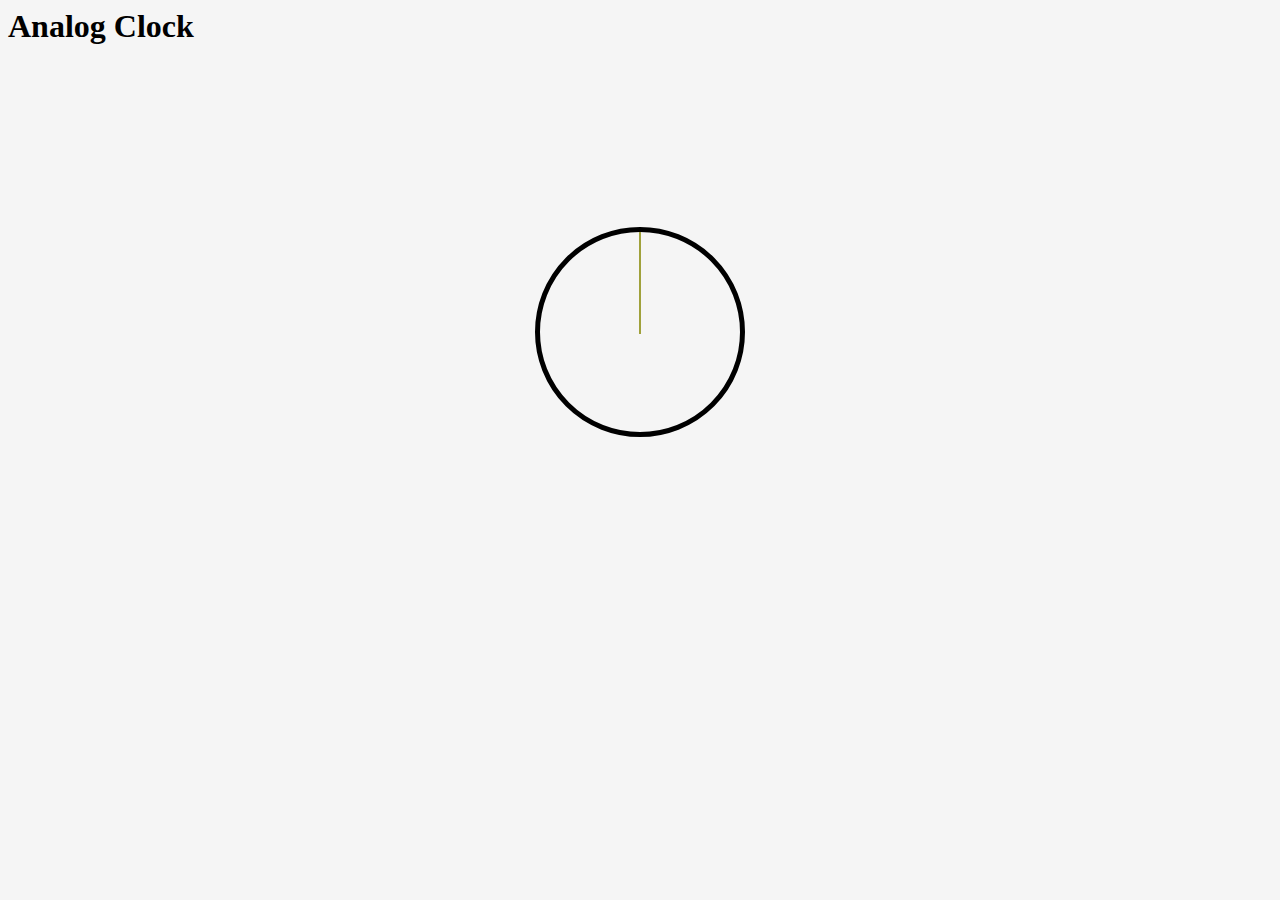
<file: analog-clock/index.html>
<html>
    <head>
        <link rel="stylesheet" type="text/css" href="./styles.css" />
    </head>
    <body>
        <h1>Analog Clock</h1>
        <div class="container">
                <div class="clock">
                    <div class="hour-dial"></div>
                    <div class="minute-dial"></div>
                    <div class="second-dial"></div>
                </div>
        </div>
        <script src="./clock.js"></script>
    </body>
</html>
</file>
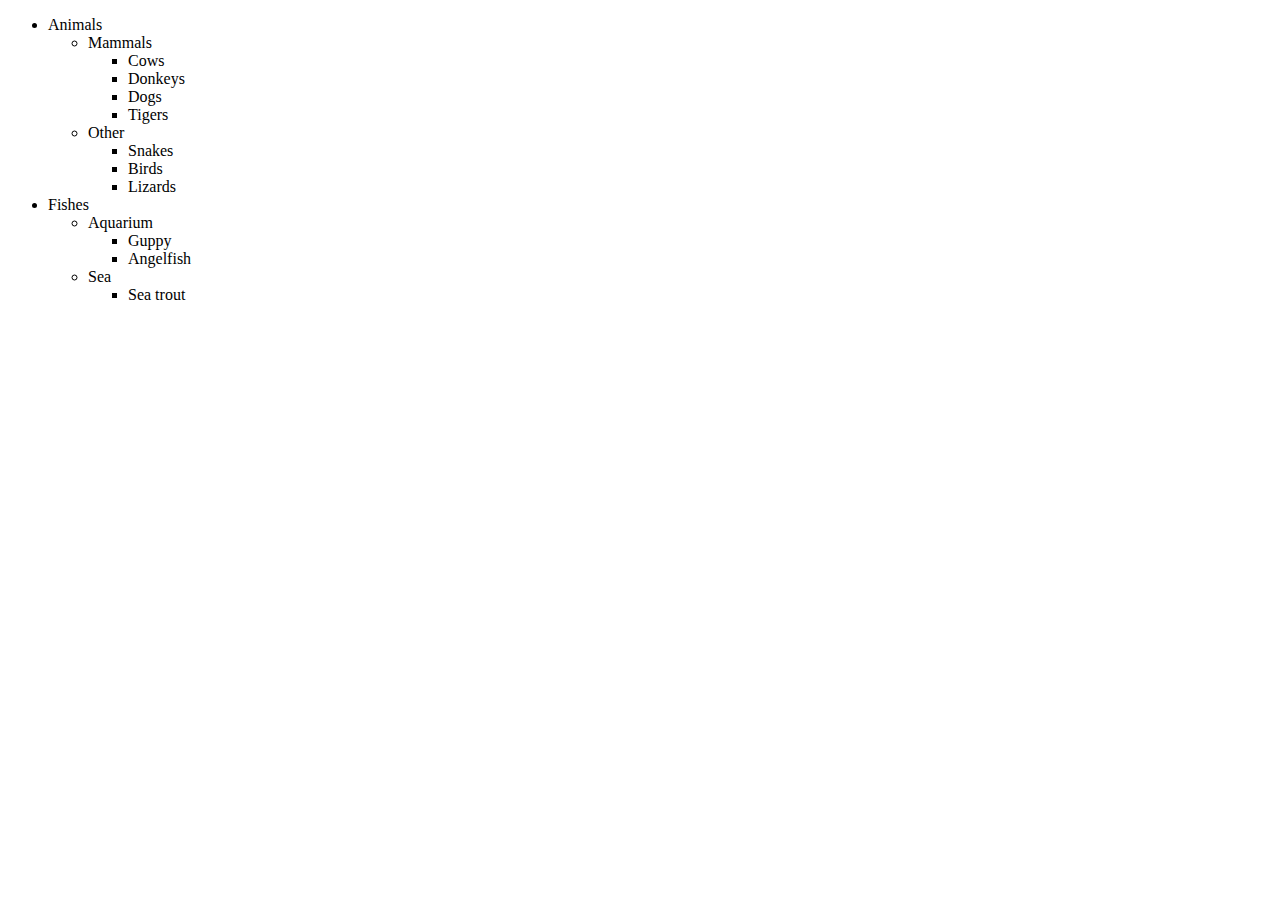
<file: dom-events/event-delegation-II.html>
<!DOCTYPE HTML>
<html>
<head>
  <meta charset="utf-8">
</head>
<body>

  <ul class="tree" id="tree">
    <li>Animals
      <ul>
        <li>Mammals
          <ul>
            <li>Cows</li>
            <li>Donkeys</li>
            <li>Dogs</li>
            <li>Tigers</li>
          </ul>
        </li>
        <li>Other
          <ul>
            <li>Snakes</li>
            <li>Birds</li>
            <li>Lizards</li>
          </ul>
        </li>
      </ul>
    </li>
    <li>Fishes
      <ul>
        <li>Aquarium
          <ul>
            <li>Guppy</li>
            <li>Angelfish</li>
          </ul>
        </li>
        <li>Sea
          <ul>
            <li>Sea trout</li>
          </ul>
        </li>
      </ul>
    </li>
  </ul>
  
  <script>
      const parent = document.getElementById('tree')
      parent.addEventListener('click', function(event) {
         const target = event.target
         if(target.tagName.toLowerCase() !== 'li') return
         for(let i = 0; i < target.children.length; i++) {
             const element = target.children[i]
             if(element.style.display !== 'none') element.style.display = 'none'
             else {
                 element.style.display = 'block'
             }
         }
      })
  </script>

</body>
</html>
</file>
<file: analog-clock/styles.css>
body {
    background-color: whitesmoke;
}

.container {
    width: 100%;
    height: 60%;
    display: flex;
    justify-content: center;
    align-items: center;
}
.clock {
    display: flex;
    justify-content: center;
    width: 200px;
    height: 200px;
    border: 5px solid black;
    border-radius: 50%;
}
.hour-dial, .minute-dial, .second-dial {
    position: absolute;
    transform-origin: bottom;
}
.hour-dial {
    margin-top: 40px;
    width: 0px;
    height: 60px;
    border: 1px solid rgb(71, 31, 31);
}
.minute-dial {
    margin-top: 20px;
    width: 0px;
    height: 80px;
    border: 1px solid rgb(71, 31, 31);;
}
.second-dial {
    width: 0px;
    height: 100px;
    border: 1px solid rgb(160, 161, 59);
}
</file>
